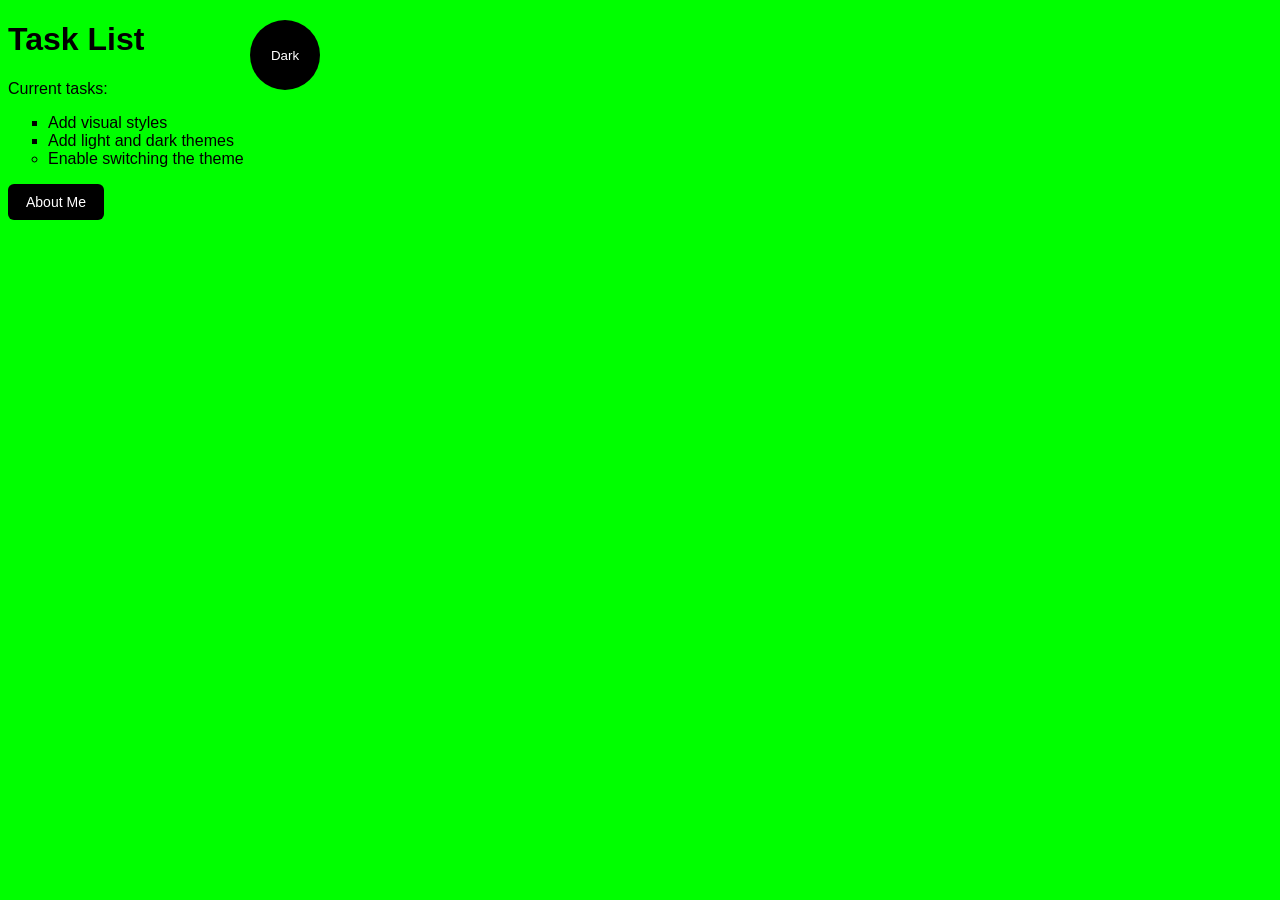
<file: index.html>
<!DOCTYPE html>
<html lang="en">
<head>
  <meta charset="UTF-8">
  <meta http-equiv="X-UA-Compatible" content="IE=edge">
  <meta name="viewport" content="width=device-width, initial-scale=1.0">
  <title>Simple website</title>
  <link rel="stylesheet" href="main.css">
</head>
<body class="light-theme">
    <h1>Task List</h1>
    <p id="msg">Current tasks:</p>
    <ul>
      <li class="list">Add visual styles</li>
      <li class="list">Add light and dark themes</li>
      <li>Enable switching the theme</li>
    </ul>
    <div>
        <button class="btn">Dark</button>
    </div>
    <div>
        <a href="about.html">
            <button class="nav-btn">About Me</button>
        </a>
    </div>
    <script src="app.js"></script>
    <noscript>You need to enable JavaScript to view the full site.</noscript>
</body>
</html>
</file>
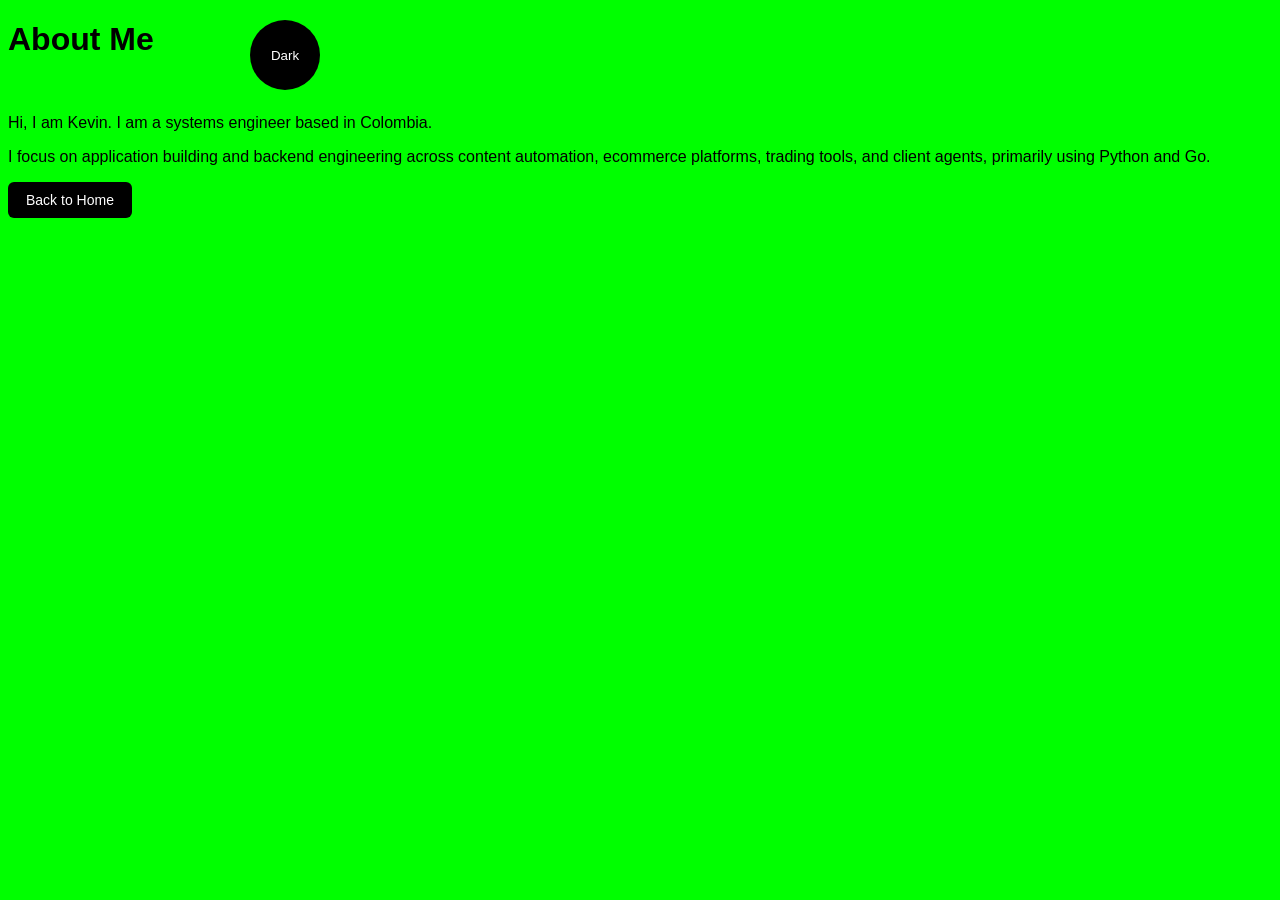
<file: about.html>
<!DOCTYPE html>
<html lang="en">
<head>
  <meta charset="UTF-8">
  <meta http-equiv="X-UA-Compatible" content="IE=edge">
  <meta name="viewport" content="width=device-width, initial-scale=1.0">
  <title>About Me</title>
  <link rel="stylesheet" href="main.css">
</head>
<body class="light-theme">
    <h1>About Me</h1>
    <br>
    <p>Hi, I am Kevin. I am a systems engineer based in Colombia.</p>
    <p>I focus on application building and backend engineering across 
       content automation, ecommerce platforms, trading tools, and 
       client agents, primarily using Python and Go.</p>
    <div>
        <button class="btn">Dark</button>
    </div>
    <div>
        <a href="index.html">
            <button class="nav-btn">Back to Home</button>
        </a>
    </div>
    <script src="app.js"></script>
    <noscript>You need to enable JavaScript to view the full site.</noscript>
</body>
</html>
</file>
<file: main.css>
:root {
  --green: #00FF00;
  --white: #FFFFFF;
  --black: #000000;
}

body {
  background: var(--bg);
  color: var(--fontColor);
  font-family: Arial;
}

a {
  color: var(--fontColor);
}

li {
  list-style: circle;
}

.list {
  list-style: square;
}

.light-theme {
  --bg: var(--green);
  --fontColor: var(--black);
  --btnBg: var(--black);
  --btnFontColor: var(--white);
}

.dark-theme {
  --bg: var(--black);
  --fontColor: var(--green);
  --btnBg: var(--white);
  --btnFontColor: var(--black);
}


.btn {
  position: absolute;
  top: 20px;
  left: 250px;
  height: 70px;
  width: 70px;
  border-radius: 50%;
  border: none;
  cursor: pointer;
  color: var(--btnFontColor);
  background-color: var(--btnBg);
}

.nav-btn {
  padding: 10px 18px;
  background-color: var(--btnBg);
  color: var(--btnFontColor);
  border: none;
  border-radius: 6px;
  font-size: 14px;
  font-family: inherit;
  cursor: pointer;
}
</file>
